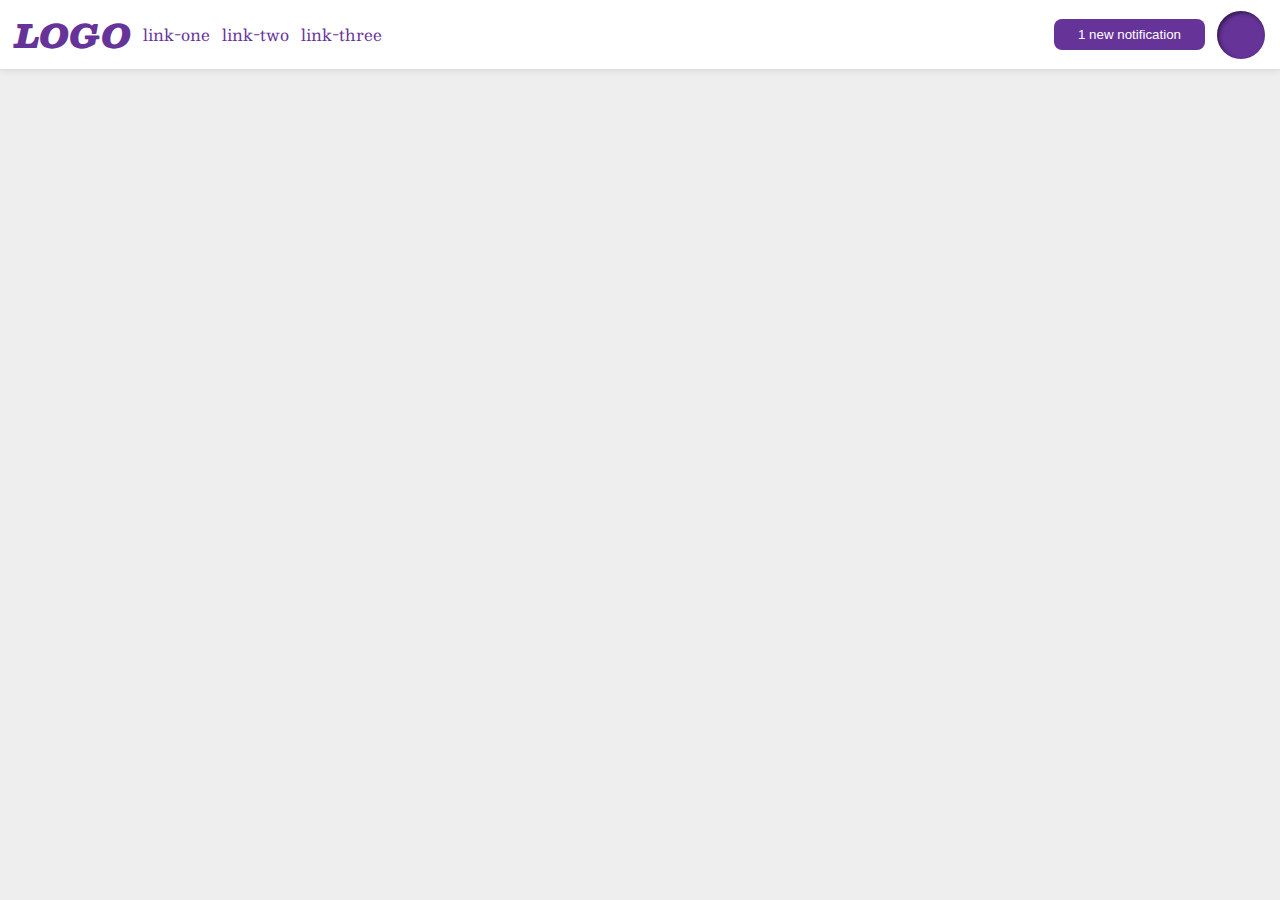
<file: foundations/flex/03-flex-header-2/index.html>
<!DOCTYPE html>
<html lang="en">

<head>
  <meta charset="UTF-8">
  <meta http-equiv="X-UA-Compatible" content="IE=edge">
  <meta name="viewport" content="width=device-width, initial-scale=1.0">
  <title>Flex Header 2</title>
  <link rel="stylesheet" href="style.css">
</head>

<body>
  <div class="header">
    <div class="left-section">
      <div class="logo">
        LOGO
      </div>
      <ul class="links">
        <li><a href="https://google.com">link-one</a></li>
        <li><a href="https://google.com">link-two</a></li>
        <li><a href="https://google.com">link-three</a></li>
      </ul>
    </div>
    <div class="right-section">
      <button class="notifications">
        1 new notification
      </button>
      <div class="profile-image"></div>
    </div>
  </div>
</body>

</html>
</file>
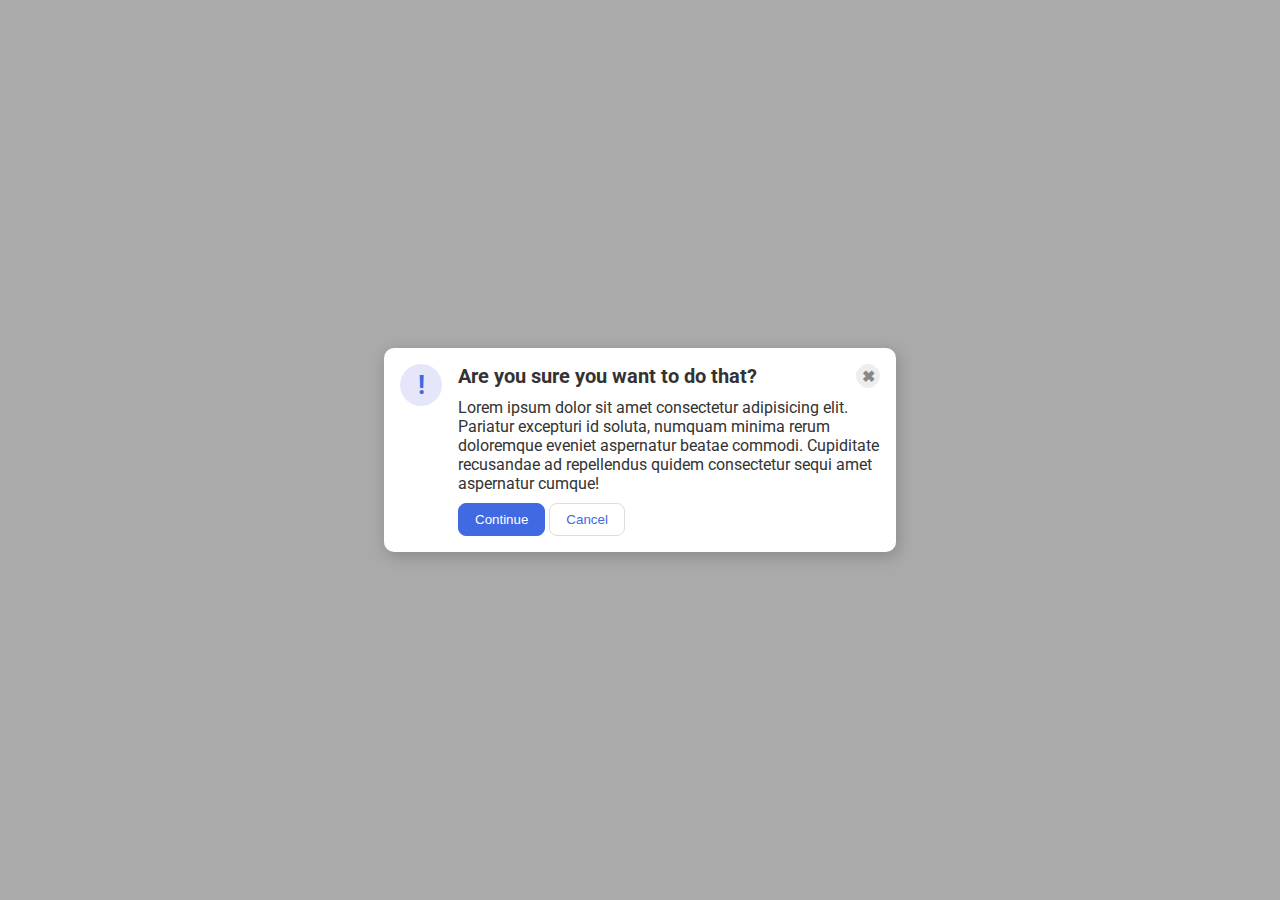
<file: foundations/flex/05-flex-modal/index.html>
<!DOCTYPE html>
<html lang="en">
  <head>
    <meta charset="UTF-8">
    <meta http-equiv="X-UA-Compatible" content="IE=edge">
    <meta name="viewport" content="width=device-width, initial-scale=1.0">
    <link rel="stylesheet" href="style.css">
    <title>Modal</title>
  </head>
  <body>
    <div class="modal">
      <div class="icon">!</div>
      <div class="main-part">
        <div class="title">
          <div class="header">Are you sure you want to do that?</div>
          <button class="close-button">✖</button>
        </div>
        <div class="text">Lorem ipsum dolor sit amet consectetur adipisicing elit. Pariatur excepturi id soluta, numquam minima rerum doloremque eveniet aspernatur beatae commodi. Cupiditate recusandae ad repellendus quidem consectetur sequi amet aspernatur cumque!</div>
        <button class="continue">Continue</button>
        <button class="cancel">Cancel</button>
      </div>
    </div>
  </body>
</html>
</file>
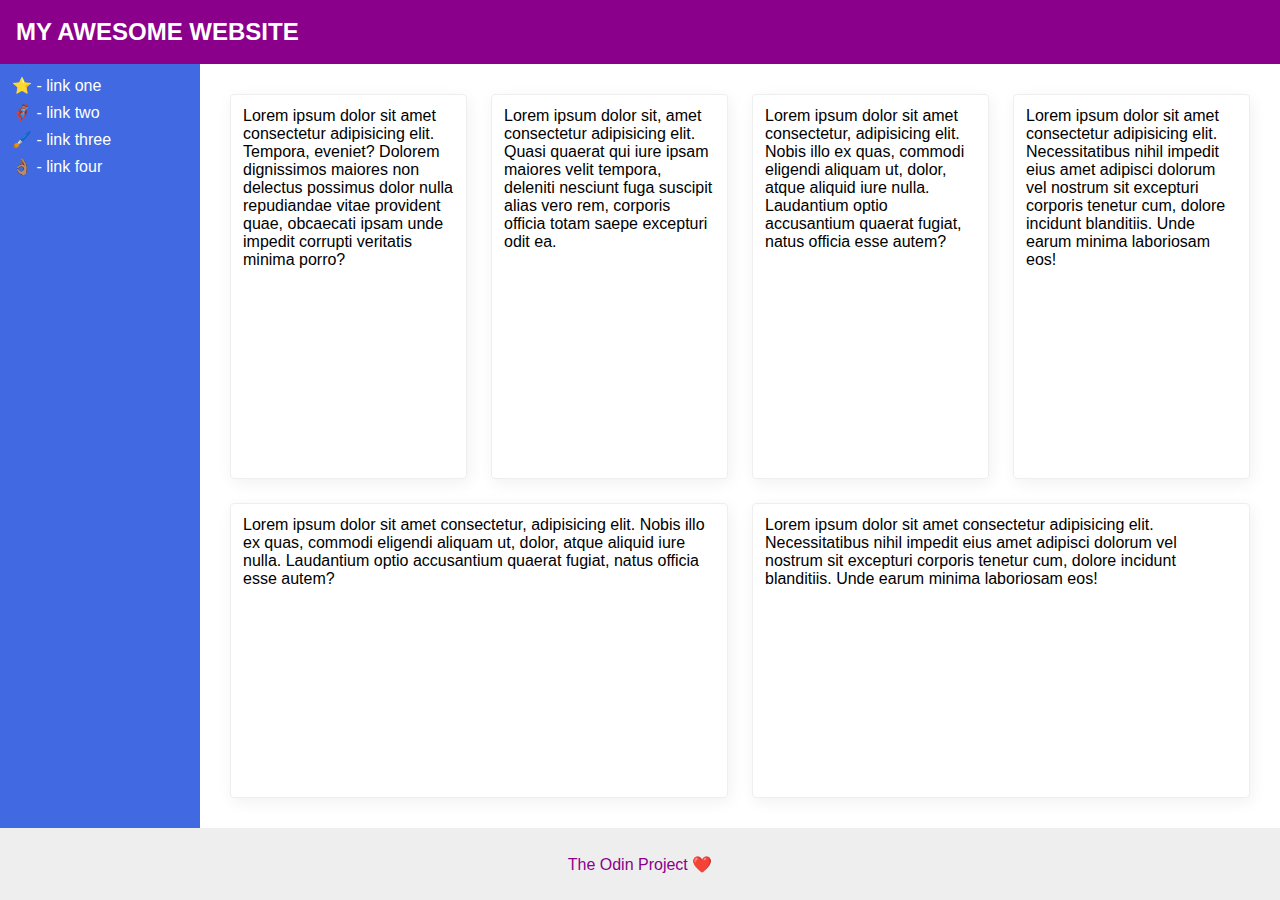
<file: foundations/flex/07-flex-layout-2/index.html>
<!DOCTYPE html>
<html lang="en">
  <head>
    <meta charset="UTF-8">
    <meta http-equiv="X-UA-Compatible" content="IE=edge">
    <meta name="viewport" content="width=device-width, initial-scale=1.0">
    <title>The Holy Grail</title>
    <link rel="stylesheet" href="style.css">
  </head>
  <body>
    <div class="header">
      MY AWESOME WEBSITE
    </div>
    
    <div class="main">
      <div class="sidebar">
        <ul>
          <li><a href="#">⭐ - link one</a></li>
          <li><a href="#">🦸🏽‍♂️ - link two</a></li>
          <li><a href="#">🖌️ - link three</a></li>
          <li><a href="#">👌🏽 - link four</a></li>
        </ul>
      </div>
      <div class="content">
        <div class="card">Lorem ipsum dolor sit amet consectetur adipisicing elit. Tempora, eveniet? Dolorem dignissimos maiores non delectus possimus dolor nulla repudiandae vitae provident quae, obcaecati ipsam unde impedit corrupti veritatis minima porro?</div>
        <div class="card">Lorem ipsum dolor sit, amet consectetur adipisicing elit. Quasi quaerat qui iure ipsam maiores velit tempora, deleniti nesciunt fuga suscipit alias vero rem, corporis officia totam saepe excepturi odit ea.</div>
        <div class="card">Lorem ipsum dolor sit amet consectetur, adipisicing elit. Nobis illo ex quas, commodi eligendi aliquam ut, dolor, atque aliquid iure nulla. Laudantium optio accusantium quaerat fugiat, natus officia esse autem?</div>
        <div class="card">Lorem ipsum dolor sit amet consectetur adipisicing elit. Necessitatibus nihil impedit eius amet adipisci dolorum vel nostrum sit excepturi corporis tenetur cum, dolore incidunt blanditiis. Unde earum minima laboriosam eos!</div>
        <div class="card">Lorem ipsum dolor sit amet consectetur, adipisicing elit. Nobis illo ex quas, commodi eligendi aliquam ut, dolor, atque aliquid iure nulla. Laudantium optio accusantium quaerat fugiat, natus officia esse autem?</div>
        <div class="card">Lorem ipsum dolor sit amet consectetur adipisicing elit. Necessitatibus nihil impedit eius amet adipisci dolorum vel nostrum sit excepturi corporis tenetur cum, dolore incidunt blanditiis. Unde earum minima laboriosam eos!</div>
      </div>
    </div>
    
    <div class="footer">
      The Odin Project ❤️
    </div>
  </body>
</html>
</file>
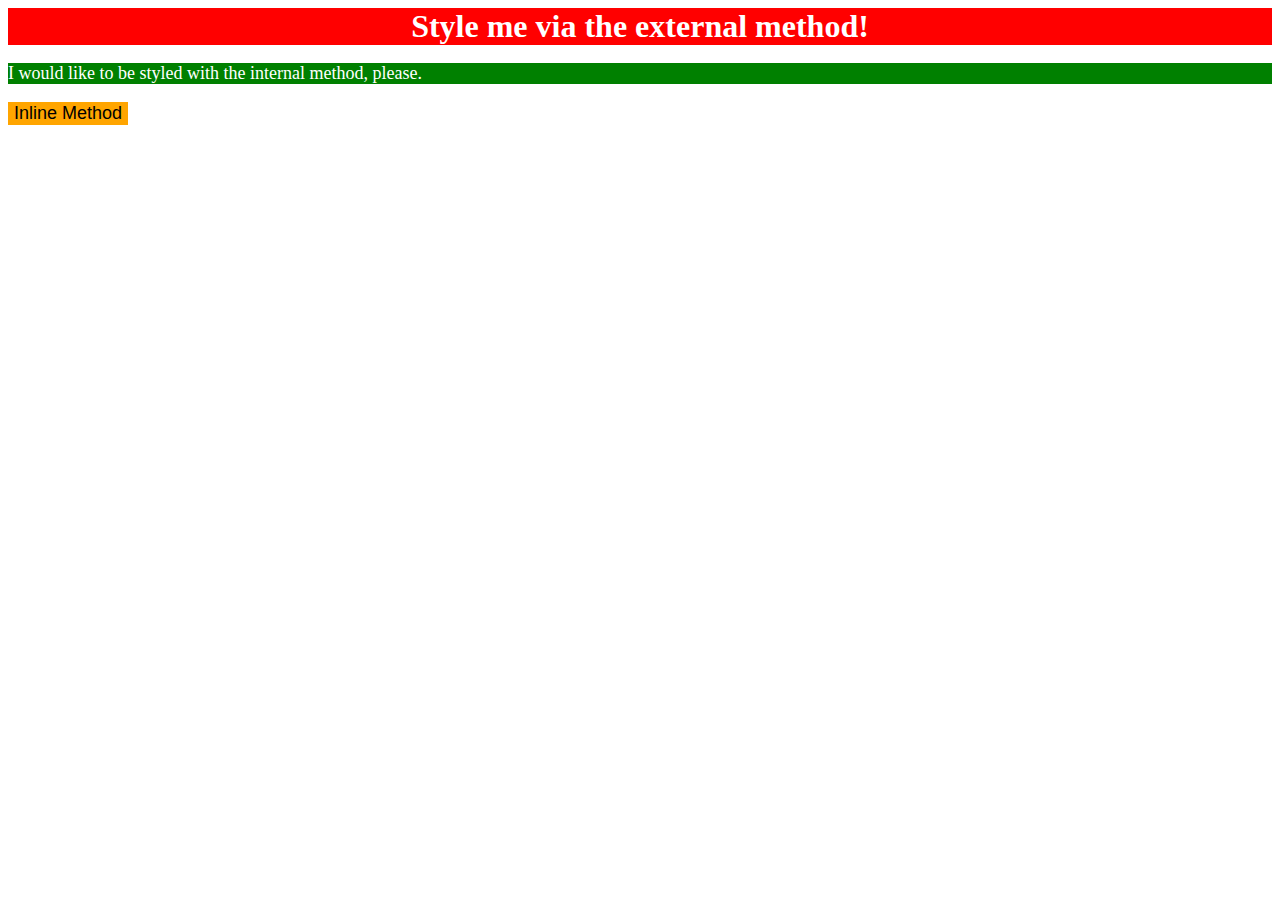
<file: foundations/intro-to-css/01-css-methods/index.html>
<!DOCTYPE html>
<html lang="en">
  <head>
    <meta charset="UTF-8">
    <meta http-equiv="X-UA-Compatible" content="IE=edge">
    <meta name="viewport" content="width=device-width, initial-scale=1.0">
    <link rel="stylesheet" href="style.css">
    <title>Methods for Adding CSS</title>
    <style>
      p {
        background-color: green;
        color: white;
        font-size: 18px;
      }
    </style>
  </head>
  <body>
    <div>Style me via the external method!</div>
    <p>I would like to be styled with the internal method, please.</p>
    <button style="background-color: orange; font-size:18px; border:none;">Inline Method</button>
  </body>
</html>
</file>
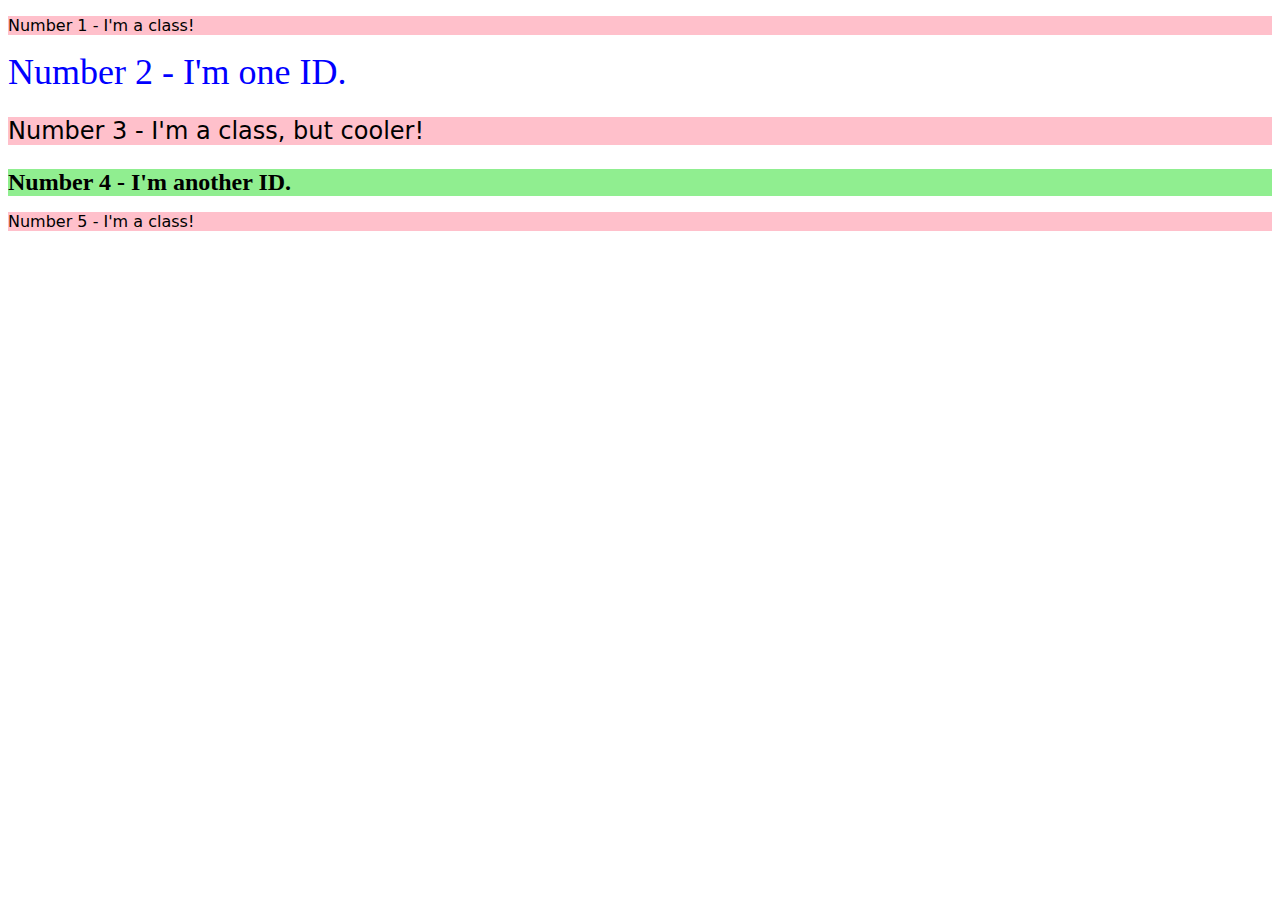
<file: foundations/intro-to-css/02-class-id-selectors/index.html>
<!DOCTYPE html>
<html lang="en">
  <head>
    <meta charset="UTF-8">
    <meta http-equiv="X-UA-Compatible" content="IE=edge">
    <meta name="viewport" content="width=device-width, initial-scale=1.0">
    <title>Class and ID Selectors</title>
    <link rel="stylesheet" href="style.css">
  </head>
  <body>
    <p class="odd">Number 1 - I'm a class!</p>
    <div id="bleudiv">Number 2 - I'm one ID.</div>
    <p class="odd px24">Number 3 - I'm a class, but cooler!</p>
    <div id="greendiv" class="px24">Number 4 - I'm another ID.</div>
    <p class="odd">Number 5 - I'm a class!</p>
  </body>
</html>
</file>
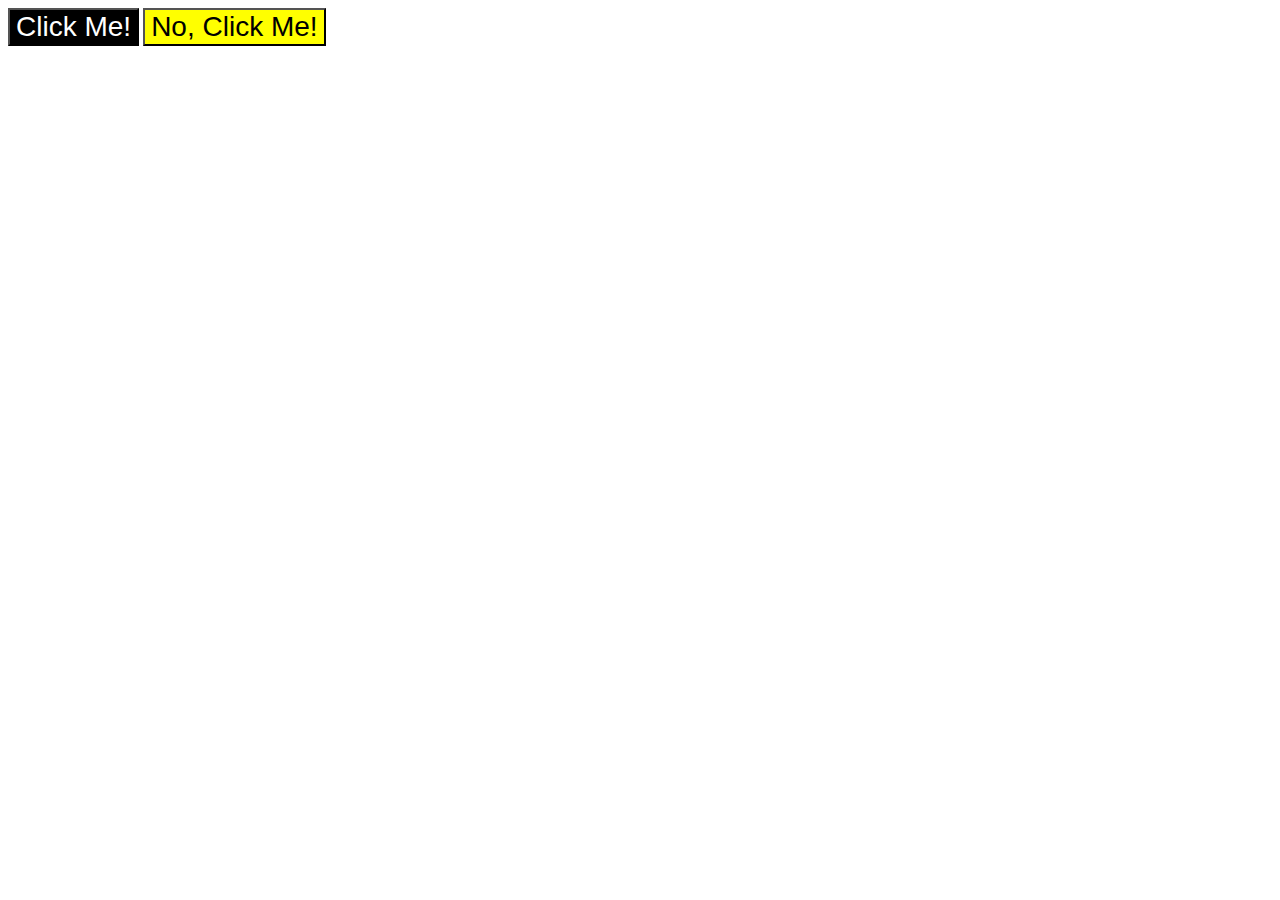
<file: foundations/intro-to-css/03-grouping-selectors/index.html>
<!DOCTYPE html>
<html lang="en">
  <head>
    <meta charset="UTF-8">
    <meta http-equiv="X-UA-Compatible" content="IE=edge">
    <meta name="viewport" content="width=device-width, initial-scale=1.0">
    <title>Grouping Selectors</title>
    <link rel="stylesheet" href="style.css">
  </head>
  <body>
    <button class="button-black">Click Me!</button>
    <button class="button-yellow">No, Click Me!</button>
  </body>
</html>
</file>
<file: foundations/flex/03-flex-header-2/style.css>
/* this is some magical font-importing.  
you'll learn about it later. */
@import url('https://fonts.googleapis.com/css2?family=Besley:ital,wght@0,400;1,900&display=swap');

body {
  margin: 0;
  background: #eee;
  font-family: Besley, serif;
}

.header {
  background: white;
  border-bottom: 1px solid #ddd;
  box-shadow: 0 0 8px rgba(0,0,0,.1);
}

.profile-image {
  background: rebeccapurple;
  box-shadow: inset 2px 2px 4px rgba(0,0,0,.5);
  border-radius: 50%;
  width: 48px;
  height: 48px;
}

.logo {
  color: rebeccapurple;
  font-size: 32px;
  font-weight: 900;
  font-style: italic;
}

button {
  border: none;
  border-radius: 8px;
  background: rebeccapurple;
  color: white;
  padding: 8px 24px;
}

a {
  /* this removes the line under our links */
  text-decoration: none;
  color: rebeccapurple;
}

ul {
  list-style-type: none;
  padding: 0;
}


.header {
  padding: 5px 15px;
}
.header,
.links,
.right-section,
.left-section {
  display: flex;
  align-items: center;
  gap: 12px;
}

.right-section {
  margin-left: auto;
}
</file>
<file: foundations/flex/05-flex-modal/style.css>
@import url('https://fonts.googleapis.com/css2?family=Roboto:wght@400;700&display=swap');

html, body {
  height: 100%;
}

body {
  font-family: Roboto, sans-serif;
  margin: 0;
  background: #aaa;
  color: #333;
  /* I'll give you this one for free lol */
  display: flex;
  align-items: center;
  justify-content: center;
}

.modal {
  background: white;
  width: 480px;
  border-radius: 10px;
  box-shadow: 2px 4px 16px rgba(0,0,0,.2);
}

.icon {
  color: royalblue;
  font-size: 26px;
  font-weight: 700;
  background: lavender;
  width: 42px;
  height: 42px;
  border-radius: 50%;
  display: flex;
  align-items: center;
  justify-content: center;
}

.close-button {
  background: #eee;
  border-radius: 50%;
  color: #888;
  font-weight: 400;
  font-size: 16px;
  height: 24px;
  width: 24px;
  display: flex;
  align-items: center;
  justify-content: center;
  border: 1px solid #eee;
  padding: 0;
}

button {
  cursor: pointer;
  padding: 8px 16px;
  border-radius: 8px;
}

button.continue {
  background: royalblue;
  border: 1px solid royalblue;
  color: white;
}

button.cancel {
  background: white;
  border: 1px solid #ddd;
  color: royalblue;
}

.icon {
  flex-shrink: 0;
  /* min-width: 42px; */
  /* margin-right: 16px; */
}

.modal {
  display: flex;
  padding: 16px;
  gap: 16px;
}

.title {
  display: flex;
  justify-content: space-between;
  margin-bottom: 10px;
}

.header {
  font-weight: bold;
  font-size: 20px;
  display: flex;
  align-items: center;
}

.text {
  margin-bottom: 10px;
}

.close-button {
  font-weight: bold;
  text-align: center;
}
</file>
<file: foundations/flex/07-flex-layout-2/style.css>
body {
  font-family: -apple-system, BlinkMacSystemFont, 'Segoe UI', Roboto, Oxygen, Ubuntu, Cantarell, 'Open Sans', 'Helvetica Neue', sans-serif;
  margin: 0;
  min-height: 100vh;
}

.header {
  height: 32px;
  background: darkmagenta;
  color: white;
}

.footer {
  height: 72px;
  background: #eee;
  color: darkmagenta;
}

.sidebar {
  width: 300px;
  background: royalblue;
  box-sizing: border-box;
}

.card {
  border: 1px solid #eee;
  box-shadow: 2px 4px 16px rgba(0,0,0,.06);
  border-radius: 4px;
}

body {
  display: flex;
  flex-direction: column;
  /* justify-content: space-between; */
}

.header {
  align-content: center;
  padding: 16px;
  font-size: 24px;
  font-weight: bold;
}

.main {
  display: flex;
  flex: 1
}

.sidebar {
  min-width: 200px;
}

a {
  text-decoration: none;
  color: white
}
ul {
  list-style: none;
  align-content: start;
  margin: 0;
  padding: 12px;
  display: flex;
  flex-direction: column;
  gap: 8px
}

.content {
  display: flex;
  gap: 24px;
  flex-wrap: wrap;
  padding: 30px;
  align-items: stretch;
}

.card {
  min-width: 200px;
  flex-basis: 200px;
  flex: 1;
  /* height: 200px; */
  padding: 12px;
}

.footer {
  text-align: center;
  align-content: center;
}
</file>
<file: foundations/intro-to-css/01-css-methods/style.css>
div {
    background-color: red;
    font-size: 32px;
    font-weight: bold;
    color:white;
    text-align: center;
}
</file>
<file: foundations/intro-to-css/02-class-id-selectors/style.css>
/* Add CSS Styling */
.odd {
    background-color: pink;
    font-family: Verdana, "DejaVu Sans", sans-serif;
}

.px24 {
    font-size: 24px;
}

#bleudiv {
    color: blue;
    font-size: 36px;
}

#greendiv {
    background-color: lightgreen;
    font-weight: bold;
}
</file>
<file: foundations/intro-to-css/03-grouping-selectors/style.css>
/* Add CSS Styling */
.button-black,
.button-yellow {
    font-size: 28px;
    font-family: Helvetica, "Times New Roman", sans-serif;
}

.button-black {
    background-color: black;
    color: white;
}

.button-yellow {
    background-color: yellow;
}
</file>
